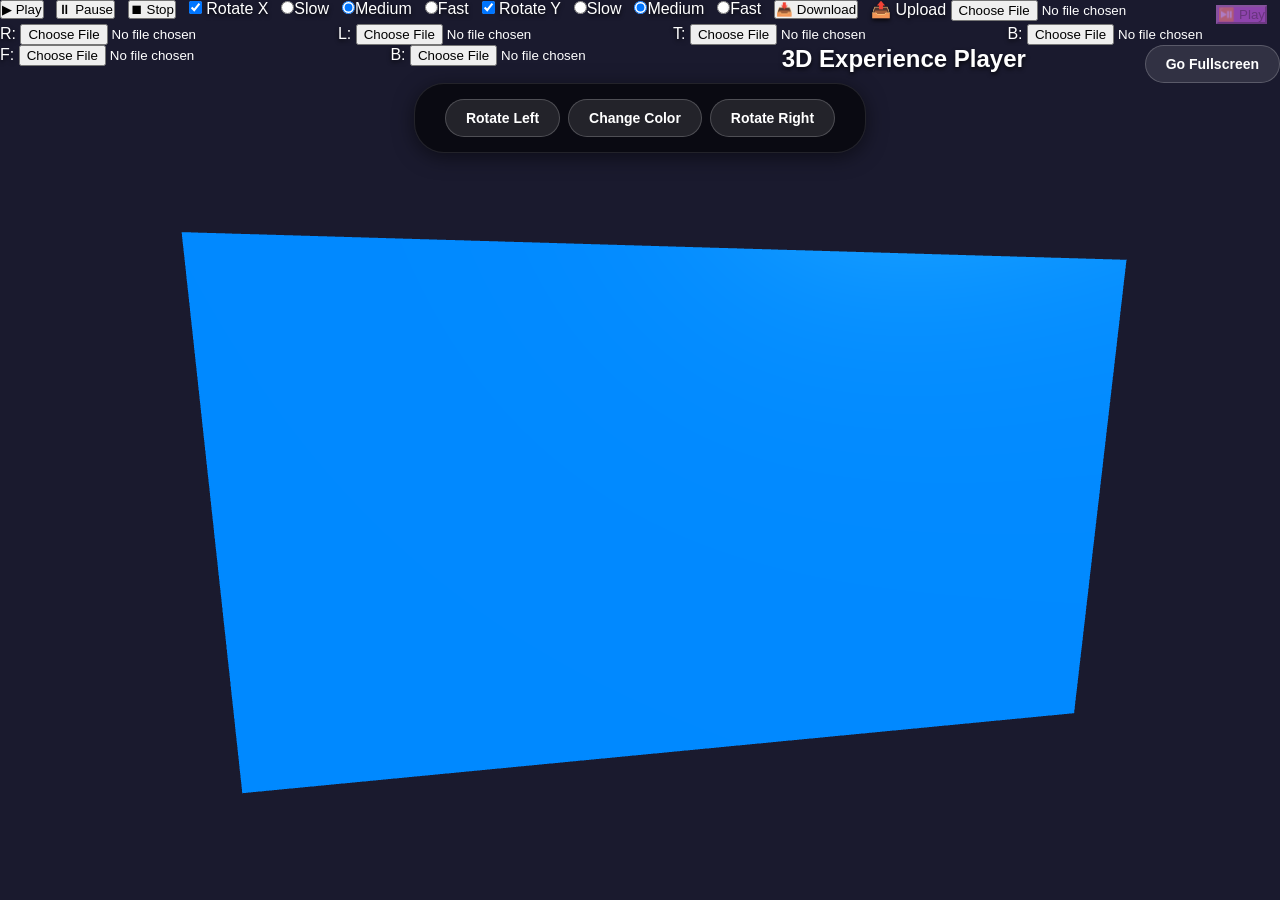
<file: FlaskPythonTools/FlaskPythonTools/templates/overlayuipage.html>
<!DOCTYPE html>
<html lang="en">
<head>
    <meta charset="UTF-8">
    <meta name="viewport" content="width=device-width, initial-scale=1.0">
    <title>Full Screen 3D Player with UI Controls</title>
    <style>
        /* Reset and prevent page scrolling */
        * {
            margin: 0;
            padding: 0;
            box-sizing: border-box;
        }

        body, html {
            width: 100%;
            height: 100%;
            overflow: hidden;
            font-family: 'Segoe UI', Tahoma, Geneva, Verdana, sans-serif;
            background-color: #111;
        }

        /* Container that holds both the 3D scene and the UI */
        #player-container {
            position: relative;
            width: 100%;
            height: 100%;
            display: flex;
            align-items: center;
            justify-content: center;
        }

        /* 3D Canvas layer filling the background */
        canvas {
            position: absolute;
            top: 0;
            left: 0;
            width: 100%;
            height: 100%;
            z-index: 1; /* Sits behind the UI */
        }

        /* The Custom UI Overlay Wrapper */
        .ui-overlay {
            position: absolute;
            top: 0;
            left: 0;
            width: 100%;
            height: 100%;
            z-index: 10; /* Sits on top of the canvas */
            pointer-events: none; /* Allows mouse interactions to pass through to 3D controls if necessary */
            display: flex;
            flex-direction: column;
            justify-content: flex-start
            padding: 20px;
        }

        /* Enable pointer events specifically for the buttons and bars inside the overlay */
        .ui-element {
            pointer-events: auto;
        }

        /* Header UI Styles */
        .ui-header {
            display: flex;
            flex-wrap: wrap;
            justify-content: space-between;
            align-items: start;
            color: #fff;
            text-shadow: 0 2px 4px rgba(0,0,0,0.8);
        }

        /* Footer Controls Styles */
        .ui-footer {
            display: flex;
            justify-content: center;
            gap: 8px;
            background: rgba(0, 0, 0, 0.6);
            padding: 15px 30px;
            border-radius: 30px;
            backdrop-filter: blur(8px);
            align-self: center;
            box-shadow: 0 4px 20px rgba(0,0,0,0.5);
            border: 1px solid rgba(255, 255, 255, 0.1);
        }

        /* Button Styling */
        .btn {
            background: rgba(255, 255, 255, 0.1);
            border: 1px solid rgba(255, 255, 255, 0.2);
            color: #fff;
            padding: 10px 20px;
            font-size: 14px;
            font-weight: 600;
            border-radius: 20px;
            cursor: pointer;
            transition: all 0.2s ease;
        }

            .btn:hover {
                background: #fff;
                color: #111;
                transform: translateY(-2px);
            }

            .btn:active {
                transform: translateY(0);
            }
    </style>
   
    <script src="jszip.min.js"></script>
    <script src="three.min.js"></script>
    <script src="cube.js"></script>
</head>
<body>

    <!-- Container element for native full screen requests -->
    <div id="player-container">

        <!-- Three.js will inject the 3D <canvas> element dynamically here -->
        <!-- Custom UI Controls Overlay Layer -->
        <div class="ui-overlay">
  
            <!-- Top Bar -->
            <div class="ui-header">



                <button id="play-btn" class="engine-btn play">▶ Play</button>
                <button id="pause-btn" class="engine-btn pause">⏸ Pause</button>
                <button id="stop-btn" class="engine-btn stop">⏹ Stop</button>


                <label class="toggle-item"><input type="checkbox" id="rotate-x" checked> Rotate X</label>
                <label><input type="radio" name="speed-x" value="0.005">Slow</label>
                <label><input type="radio" name="speed-x" value="0.01" checked>Medium</label>
                <label><input type="radio" name="speed-x" value="0.03">Fast</label>

                <label class="toggle-item"><input type="checkbox" id="rotate-y" checked> Rotate Y</label>
                <label><input type="radio" name="speed-y" value="0.005">Slow</label>
                <label><input type="radio" name="speed-y" value="0.01" checked>Medium</label>
                <label><input type="radio" name="speed-y" value="0.03">Fast</label>


               
               








                <button id="download-bundle-btn" class="action-btn download-btn">📥 Download</button>
                <label class="action-btn upload-json-label">
                    📤 Upload
                    <input type="file" id="upload-bundle-file" accept=".zip">
                </label>
                <button id="play-upload-btn" class="action-btn play-upload-btn" style="background: #8e44ad; margin-top: 5px;" disabled>⏯️ Play</button>



                <br />
                <!-- UPDATED: UPLOAD FILE CONTROLS -->
                <label class="upload-btn">R: <input type="file" id="upload-0" accept="image/*"></label>
                <label class="upload-btn">L: <input type="file" id="upload-1" accept="image/*"></label>
                <label class="upload-btn">T: <input type="file" id="upload-2" accept="image/*"></label>
                <label class="upload-btn">B: <input type="file" id="upload-3" accept="image/*"></label>
                <label class="upload-btn">F: <input type="file" id="upload-4" accept="image/*"></label>
                <label class="upload-btn">B: <input type="file" id="upload-5" accept="image/*"></label>

                <!-- UPDATED: ZIP BUNDLE ENGINE CONTROLS -->


                <h2>3D Experience Player</h2>
                <button id="fullscreen-btn" class="btn ui-element">Go Fullscreen</button>
            </div>

            <!-- Bottom Control Panel -->
            <div class="ui-footer ui-element">
                <button id="rotate-left-btn" class="btn">Rotate Left</button>
                <button id="color-btn" class="btn">Change Color</button>
                <button id="rotate-right-btn" class="btn">Rotate Right</button>
            </div>

        </div>
   

    <script>
        // --- 1. SETUP THREE.JS 3D ENVIRONMENT ---
        const container = document.getElementById('player-container');

        // Create Scene, Camera, and WebGL Renderer
        const scene = new THREE.Scene();
        scene.background = new THREE.Color(0x1a1a2e); // Deep dark blue background

        //const camera = new THREE.PerspectiveCamera(75, window.innerWidth / window.innerHeight, 0.1, 1000);
        //const camera = new THREE.PerspectiveCamera(75, 1000 / 1000, 0.1, 1000);
        const camera = new THREE.PerspectiveCamera(75, window.innerWidth / window.innerHeight, 0.1, 1000); 

        camera.position.z = 8

        const renderer = new THREE.WebGLRenderer({ antialias: true });
        renderer.setSize(window.innerWidth, window.innerHeight);
       // renderer.setSize(1000,1000);
        container.appendChild(renderer.domElement); // Appends the canvas inside the container

        // Add Ambient and Directional Lighting
        const ambientLight = new THREE.AmbientLight(0xffffff, 0.6);
        scene.add(ambientLight);
        const directionalLight = new THREE.DirectionalLight(0xffffff, 0.8);
        directionalLight.position.set(7, 4, 7);
        scene.add(directionalLight);

        // Add a Placeholder 3D Geometry (A Cube)
        const geometry = new THREE.BoxGeometry(7, 4, 7);
        const material = new THREE.MeshStandardMaterial({ color: 0x0077ff, roughness: 0.4 });
        const cube = new THREE.Mesh(geometry, material);
        scene.add(cube);

        // --- 2. NATIVE FULLSCREEN API LOGIC ---
        const fullscreenBtn = document.getElementById('fullscreen-btn');

        fullscreenBtn.addEventListener('click', () => {
            // Check if document is already in fullscreen mode
            if (!document.fullscreenElement) {
                // Request fullscreen on the WRAPPER container so UI stays visible on top
                container.requestFullscreen().catch(err => {
                    alert(`Error trying to enable fullscreen mode: ${err.message}`);
                });
            } else {
                document.exitFullscreen();
            }
        });

        // Listen for fullscreen alterations to update the button display text
        document.addEventListener('fullscreenchange', () => {
            if (document.fullscreenElement) {
                fullscreenBtn.textContent = 'Exit Fullscreen';
            } else {
                fullscreenBtn.textContent = 'Go Fullscreen';
            }
        });

        // --- 3. UI ELEMENT INTERACTIONS ---
        const colorBtn = document.getElementById('color-btn');
        const rotateLeftBtn = document.getElementById('rotate-left-btn');
        const rotateRightBtn = document.getElementById('rotate-right-btn');

        // Change object color randomly
        colorBtn.addEventListener('click', () => {
            const randomColor = Math.floor(Math.random() * 16777215);
            cube.material.color.setHex(randomColor);
        });

        // Manual rotation increments via UI clicks
        rotateLeftBtn.addEventListener('click', () => { cube.rotation.y -= 0.5; });
        rotateRightBtn.addEventListener('click', () => { cube.rotation.y += 0.5; });

        // --- 4. RESPONSIVENESS AND ANIMATION LOOP ---
        // Dynamically resize the 3D scene viewport when browser scales
        window.addEventListener('resize', () => {
            const width = window.innerWidth;
            const height = window.innerHeight;

            renderer.setSize(width, height);
            camera.aspect = width / height;
            camera.updateProjectionMatrix();
        });

        // Frame rendering tick loop
        function animate() {
            requestAnimationFrame(animate);

            // Subtle continuous baseline rotation
            cube.rotation.x += 0.005;
            cube.rotation.y += 0.005;

            renderer.render(scene, camera);
        }

        // Fire up the rendering cycle
        animate();
    </script>
</body>
</html>
</file>
